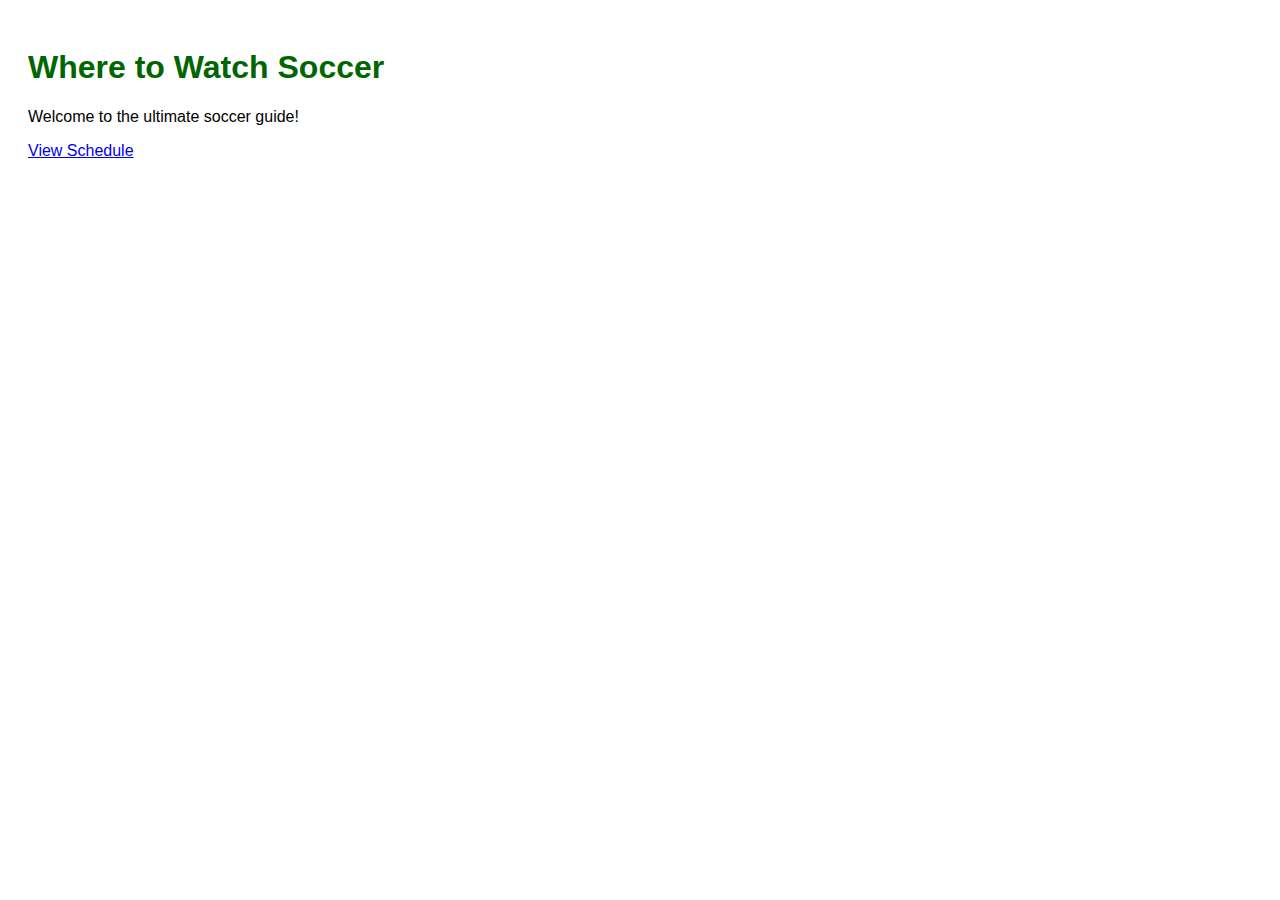
<file: index.html>
<!DOCTYPE html>
<html>
  <head>
    <meta charset="UTF-8">
    <title>Soccer Watch Guide</title>
    <link rel="stylesheet" href="style.css">
  </head>
  <body>
    <h1>Where to Watch Soccer</h1>

    <p>Welcome to the ultimate soccer guide!</p>
    <a href="schedule.html">View Schedule</a>
  </body>
</html>
</file>
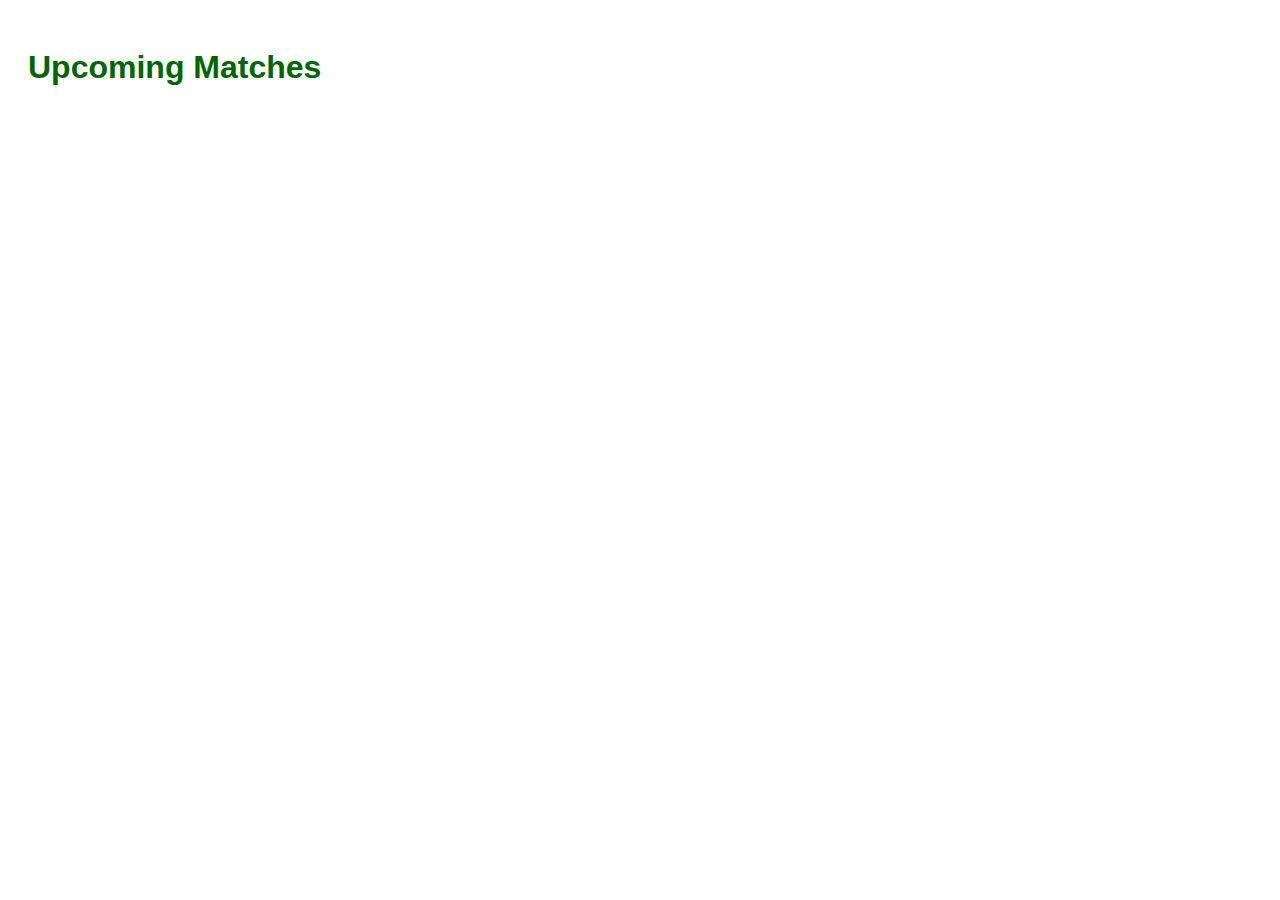
<file: schedule.html>
<!DOCTYPE html>
<html>
  <head>
    <meta charset="UTF-8">
    <title>Soccer Schedule</title>
    <link rel="stylesheet" href="css/style.css">
  </head>
  <body>
    <h1>Upcoming Matches</h1>

    <div id="matchList">
      <!-- Match cards will be shown here -->
    </div>

    <script src="js/schedule.js"></script>
  </body>
</html>
</file>
<file: style.css>
body {
  font-family: Arial;
  padding: 20px;
}

h1 {
  color: #006600;
}

.match-card {
  border: 1px solid #ccc;
  padding: 10px;
  margin-bottom: 10px;
  border-radius: 5px;
  background-color: #f8f8f8;
}
</file>
<file: css/style.css>
body {
  font-family: Arial;
  padding: 20px;
}

h1 {
  color: #006600;
}

.match-card {
  border: 1px solid #ccc;
  padding: 10px;
  margin-bottom: 10px;
  border-radius: 5px;
  background-color: #f8f8f8;
}
</file>
